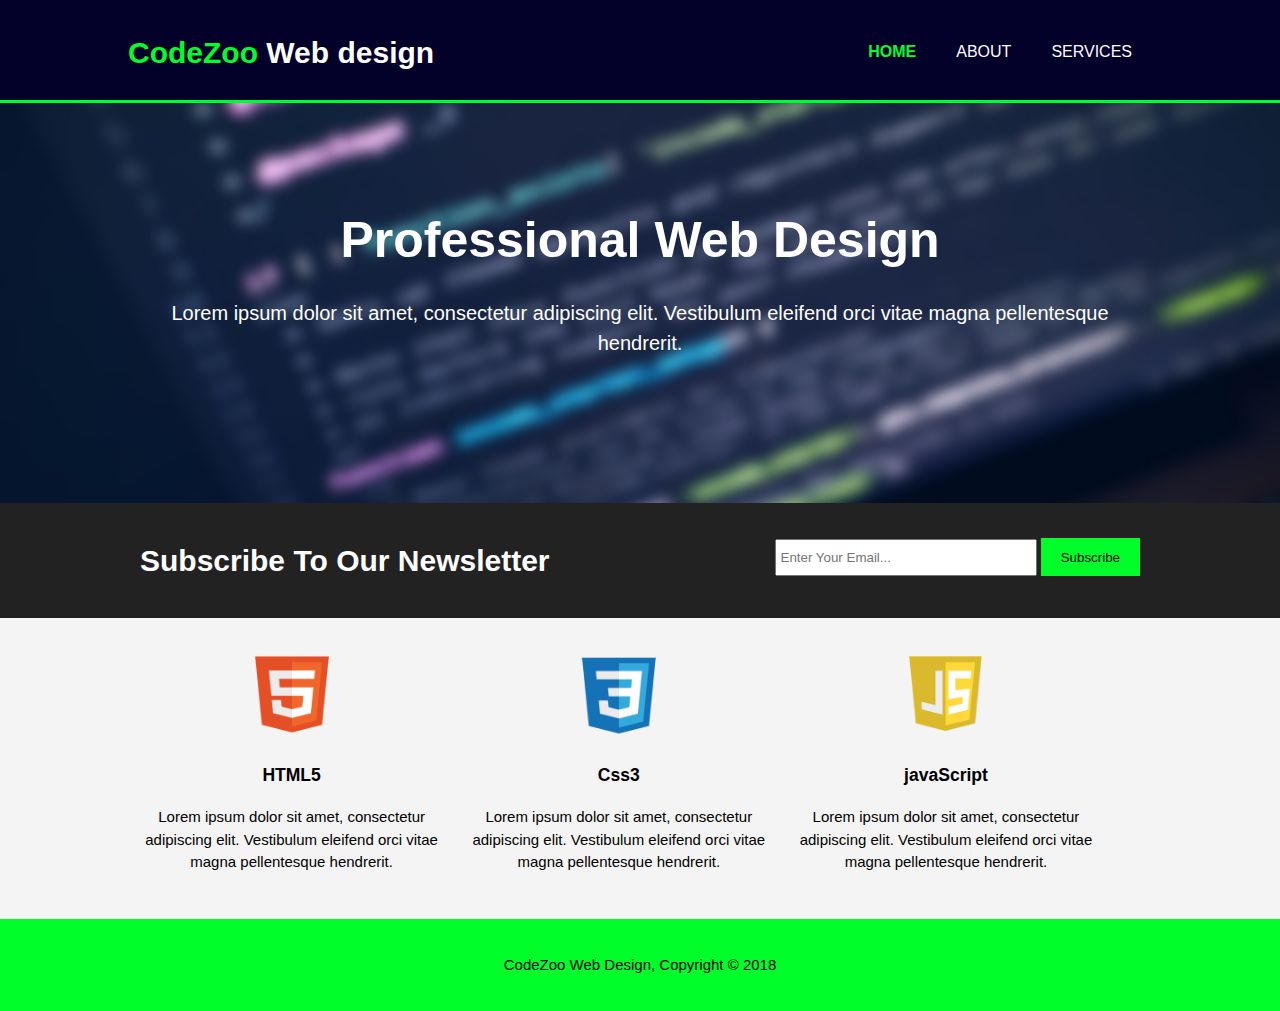
<file: index.html>
<!DOCTYPE html>
<html lang="en">
<head>
    <meta charset="UTF-8">
    <meta name="viewport" content="width=device-width, initial-scale=1.0">
    <meta name="description" content="Profesional web design">
    <meta name="keywords" content="web design, Profesional web design">
    <meta name="author" content="author">
    <title>CodeZoo - Wellcome</title>
    <link rel="stylesheet" href="./css/style.css">
</head>
<body>
    <header>
        <div class="container">
            <div id="branding">
                <h1><span class="highlight">CodeZoo</span> Web design</h1>
            </div>
            <nav>
                <ul>
                    <li class="current"><a href="index.html">Home</a></li>
                    <li><a href="about.html">About</a></li>
                    <li><a href="service.html">Services</a></li>
                </ul>
            </nav>
        </div>
    </header>

    <section id="showcase">
        <div class="container">
            <h1>Professional Web Design</h1>
            <p>Lorem ipsum dolor sit amet, consectetur adipiscing elit. Vestibulum eleifend orci vitae magna pellentesque hendrerit.</p>
        </div>
    </section>
    <section id="newsletter">
        <div class="container">
            <h1>Subscribe To Our Newsletter</h1>
            <form action="">
                <input type="email" placeholder="Enter Your Email...">
                <button type="submit" class="button1">Subscribe</button>
            </form>
        </div>
    </section>

    <section id="boxes">
        <div class="container">
            <div class="box">
                <img src="./img/html.png" alt="">
                <h3>HTML5</h3>
                <p>Lorem ipsum dolor sit amet, consectetur adipiscing elit. Vestibulum eleifend orci vitae magna pellentesque hendrerit.</p>
            </div>
            <div class="box">
                <img src="./img/css.png" alt="">
                <h3>Css3</h3>
                <p>Lorem ipsum dolor sit amet, consectetur adipiscing elit. Vestibulum eleifend orci vitae magna pellentesque hendrerit.</p>
            </div>
            <div class="box">
                <img src="./img/javascript.png" alt="">
                <h3>javaScript</h3>
                <p>Lorem ipsum dolor sit amet, consectetur adipiscing elit. Vestibulum eleifend orci vitae magna pellentesque hendrerit.</p>
            </div>
        </div>
    </section>
    <footer>
        <p>CodeZoo Web Design, Copyright &copy 2018</p>
    </footer>
</body>
</html>
</file>
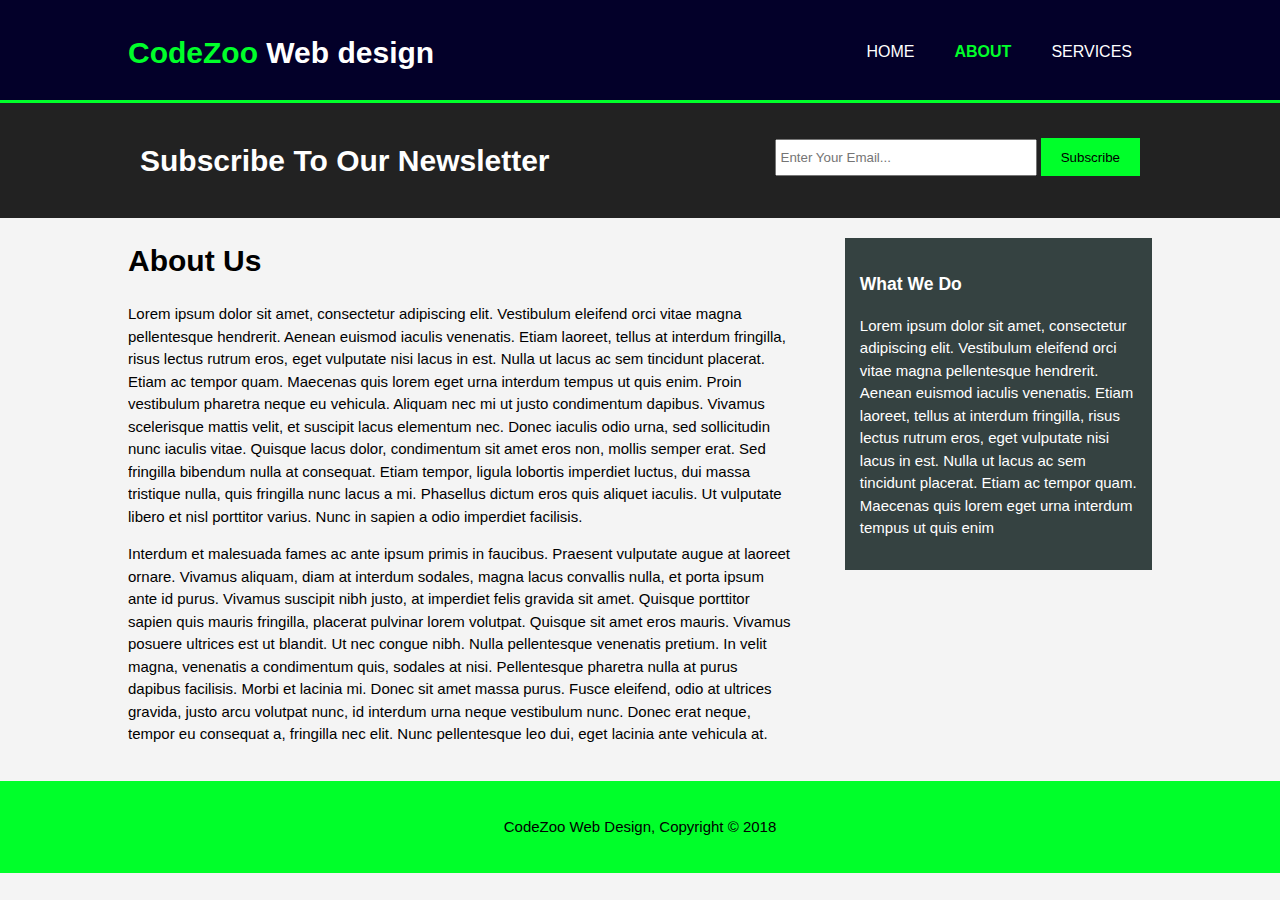
<file: about.html>
<!DOCTYPE html>
<html lang="en">
<head>
    <meta charset="UTF-8">
    <meta name="viewport" content="width=device-width, initial-scale=1.0">
    <meta name="description" content="Profesional web design">
    <meta name="keywords" content="web design, Profesional web design">
    <meta name="author" content="author">
    <title>CodeZoo - About</title>
    <link rel="stylesheet" href="./css/style.css">
</head>
<body>
    <header>
        <div class="container">
            <div id="branding">
                <h1><span class="highlight">CodeZoo</span> Web design</h1>
            </div>
            <nav>
                <ul>
                    <li><a href="index.html">Home</a></li>
                    <li class="current"><a href="about.html">About</a></li>
                    <li><a href="service.html">Services</a></li>
                </ul>
            </nav>
        </div>
    </header>
    <section id="newsletter">
        <div class="container">
            <h1>Subscribe To Our Newsletter</h1>
            <form action="">
                <input type="email" placeholder="Enter Your Email...">
                <button type="submit" class="button1">Subscribe</button>
            </form>
        </div>
    </section>

    <section id="main">
        <div class="container">
         <article id="main-col">
            <h1 class="pageTitle">About Us</h1>
            <p>Lorem ipsum dolor sit amet, consectetur adipiscing elit. Vestibulum eleifend orci vitae magna pellentesque hendrerit. Aenean euismod iaculis venenatis. Etiam laoreet, tellus at interdum fringilla, risus lectus rutrum eros, eget vulputate nisi lacus in est. Nulla ut lacus ac sem tincidunt placerat. Etiam ac tempor quam. Maecenas quis lorem eget urna interdum tempus ut quis enim. Proin vestibulum pharetra neque eu vehicula. Aliquam nec mi ut justo condimentum dapibus. Vivamus scelerisque mattis velit, et suscipit lacus elementum nec. Donec iaculis odio urna, sed sollicitudin nunc iaculis vitae. Quisque lacus dolor, condimentum sit amet eros non, mollis semper erat. Sed fringilla bibendum nulla at consequat. Etiam tempor, ligula lobortis imperdiet luctus, dui massa tristique nulla, quis fringilla nunc lacus a mi. Phasellus dictum eros quis aliquet iaculis. Ut vulputate libero et nisl porttitor varius. Nunc in sapien a odio imperdiet facilisis. </p>
            <p>Interdum et malesuada fames ac ante ipsum primis in faucibus. Praesent vulputate augue at laoreet ornare. Vivamus aliquam, diam at interdum sodales, magna lacus convallis nulla, et porta ipsum ante id purus. Vivamus suscipit nibh justo, at imperdiet felis gravida sit amet. Quisque porttitor sapien quis mauris fringilla, placerat pulvinar lorem volutpat. Quisque sit amet eros mauris. Vivamus posuere ultrices est ut blandit. Ut nec congue nibh. Nulla pellentesque venenatis pretium. In velit magna, venenatis a condimentum quis, sodales at nisi. Pellentesque pharetra nulla at purus dapibus facilisis. Morbi et lacinia mi. Donec sit amet massa purus. Fusce eleifend, odio at ultrices gravida, justo arcu volutpat nunc, id interdum urna neque vestibulum nunc. Donec erat neque, tempor eu consequat a, fringilla nec elit. Nunc pellentesque leo dui, eget lacinia ante vehicula at. </p>
         </article>
         <aside id="sidebar">
             <div class="dark">
             <h3>What We Do</h3>
             <p>Lorem ipsum dolor sit amet, consectetur adipiscing elit. Vestibulum eleifend orci vitae magna pellentesque hendrerit. Aenean euismod iaculis venenatis. Etiam laoreet, tellus at interdum fringilla, risus lectus rutrum eros, eget vulputate nisi lacus in est. Nulla ut lacus ac sem tincidunt placerat. Etiam ac tempor quam. Maecenas quis lorem eget urna interdum tempus ut quis enim</p>
            </div>
         </aside>
        </div>
    </section>
    <footer>
        <p>CodeZoo Web Design, Copyright &copy 2018</p>
    </footer>
</body>
</html>
</file>
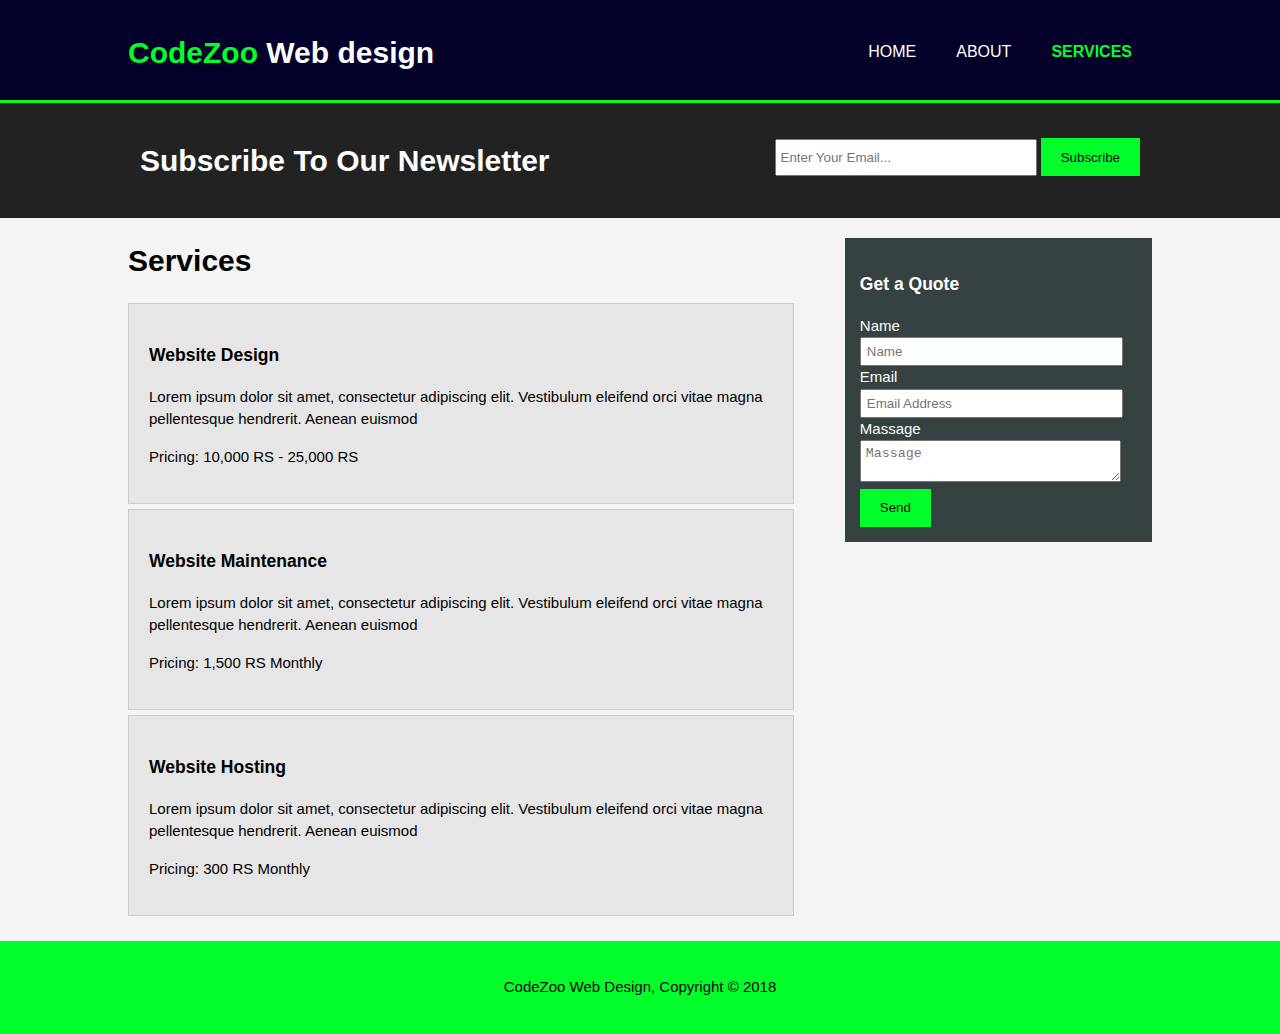
<file: service.html>
<!DOCTYPE html>
<html lang="en">
<head>
    <meta charset="UTF-8">
    <meta name="viewport" content="width=device-width, initial-scale=1.0">
    <meta name="description" content="Profesional web design">
    <meta name="keywords" content="web design, Profesional web design">
    <meta name="author" content="author">
    <title>CodeZoo - Services</title>
    <link rel="stylesheet" href="./css/style.css">
</head>
<body>
    <header>
        <div class="container">
            <div id="branding">
                <h1><span class="highlight">CodeZoo</span> Web design</h1>
            </div>
            <nav>
                <ul>
                    <li><a href="index.html">Home</a></li>
                    <li><a href="about.html">About</a></li>
                    <li class="current"><a href="service.html">Services</a></li>
                </ul>
            </nav>
        </div>
    </header>
    <section id="newsletter">
        <div class="container">
            <h1>Subscribe To Our Newsletter</h1>
            <form action="">
                <input type="email" placeholder="Enter Your Email...">
                <button type="submit" class="button1">Subscribe</button>
            </form>
        </div>
    </section>

    <section id="main">
        <div class="container">
         <article id="main-col">
            <h1 class="pageTitle">Services</h1>
           <ul id="services">
                <li>
                    <h3>Website Design</h3>
                        <p>Lorem ipsum dolor sit amet, consectetur adipiscing elit. Vestibulum eleifend orci vitae magna pellentesque hendrerit. Aenean euismod</p>
                        <p>Pricing: 10,000 RS - 25,000 RS</p>
                </li>
                <li>
                    <h3>Website Maintenance</h3>
                        <p>Lorem ipsum dolor sit amet, consectetur adipiscing elit. Vestibulum eleifend orci vitae magna pellentesque hendrerit. Aenean euismod</p>
                        <p>Pricing: 1,500 RS Monthly</p>
                </li>
                <li>
                    <h3>Website Hosting</h3>
                        <p>Lorem ipsum dolor sit amet, consectetur adipiscing elit. Vestibulum eleifend orci vitae magna pellentesque hendrerit. Aenean euismod</p>
                        <p>Pricing: 300 RS Monthly</p>
                </li>
           </ul>
         </article>
         <aside id="sidebar">
             <div class="dark">
             <h3>Get a Quote</h3>
             <form class="quote">
                 <div>
                     <label>Name</label><br>
                     <input type="text" placeholder="Name">
                 </div>
                 <div>
                    <label>Email</label><br>
                    <input type="email" placeholder="Email Address">
                </div>
                <div>
                    <label>Massage</label><br>
                    <textarea placeholder="Massage"></textarea>
                </div>
                <button class="button1" type="submit"> Send</button>
             </form>
            </div>
         </aside>
        </div>
    </section>
    <footer>
        <p>CodeZoo Web Design, Copyright &copy 2018</p>
    </footer>
</body>
</html>
</file>
<file: css/style.css>
body{
    font-family: Arial, Helvetica, sans-serif;
    font-size: 15px;
    line-height: 1.5;
    padding: 0;
    margin: 0;
    background-color: #f4f4f4;
}

/*Container*/
.container{
    width: 80%;
    margin: auto;
    overflow: hidden;
}
ul {
    margin: 0;
    padding: 0;
}

.button1{
    height:38px;
    background: #00ff2a;
    border: none;
    padding: 0px 20px 0px 20px;
    font-weight: 500;
}
.dark{
    padding: 15px;
    background:#354241;
    color: #ffffff;
    margin-top: 10px;
    margin-bottom: 10px;
}
/*Header*/
header{
    background: #030029;
    color: #fff;
    padding-top: 30px;
    min-height: 70px;
    border-bottom: #00ff2a 3px solid;
}

header a {
    color: #ffff;
    text-decoration: none;
    text-transform: uppercase;
    font-size: 16px;
}
header li {
    float: left;
    display: inline;
    padding: 0 20px 0 20px;
}
header #branding {
    float: left;

}

header #branding h1{
    margin: 0;
}

header nav{
    float: right;
    margin-top: 10px;
}

header .highlight, header .current a{
    color: #00ff2a;
    font-weight: bold;
}
header a:hover{
    color:darkgray;
    font-weight: bold;
}

/* Showcase */
#showcase{
    min-height: 400px;
    background: url(../img/showcase.jpg) no-repeat;
    background-size: cover;
    background-attachment: fixed;
    text-align: center;
    color: #ffffff;
}
#showcase h1{
    margin-top: 100px;
    font-size: 50px;
    margin-bottom: 10px;
}
#showcase p{
    font-size: 20px;
}
#newsletter{
    padding: 15px;
    color:#fff;
    background: #222222;
}
#newsletter h1{
    float: left;
}
#newsletter form{
    float: right;
    margin-top: 20px;
}
#newsletter input[type="email"]{
    padding: 4px;
    height: 25px;
    width: 250px;
}
/* Boxes */
#boxes{
    margin-top: 20px;
}
#boxes .box{
    float: left;
    text-align: center;
    width: 30%;
    padding: 10px;
} 
#boxes .box img {
    width: 90px;
}

aside#sidebar {
    float: right;
    width: 30%;
    margin-top: 10px;
}
article#main-col{
    float: left;
    width: 65%;
}

aside#sidebar .quote input, aside#sidebar .quote textarea{
    width: 90%;
    padding: 5px;
}

ul#services li{
    list-style: none;
    padding: 20px;
    border:#cccccc solid 1px;
    margin-bottom: 5px;
    background: #e6e6e6;
}
footer {
    padding: 20px;
    margin-top: 20px;
    color: rgb(0, 0, 0);
    background-color:#00ff2a;
    text-align: center;
}
@media(max-width: 760px){
    header #branding,
    header nav,
    header nav li,
    #newsletter h1,
    #newsletter form,
    #boxes .box,
    article#main-col,
    aside#sidebar
    {
        float: none;
        text-align: center;
        width: 100%;
    }
    header{
        padding-bottom: 20px;
    }
    #showcase h1 {
        margin-top: 40px;
    }
    #newsletter button, .quote button{
        display: block;
        width: 100%;
    }
    #newsletter form input[type="email"], .quote input, .quote textarea{
        width: 100%;
        margin-bottom: 5px;
    }
}
</file>
